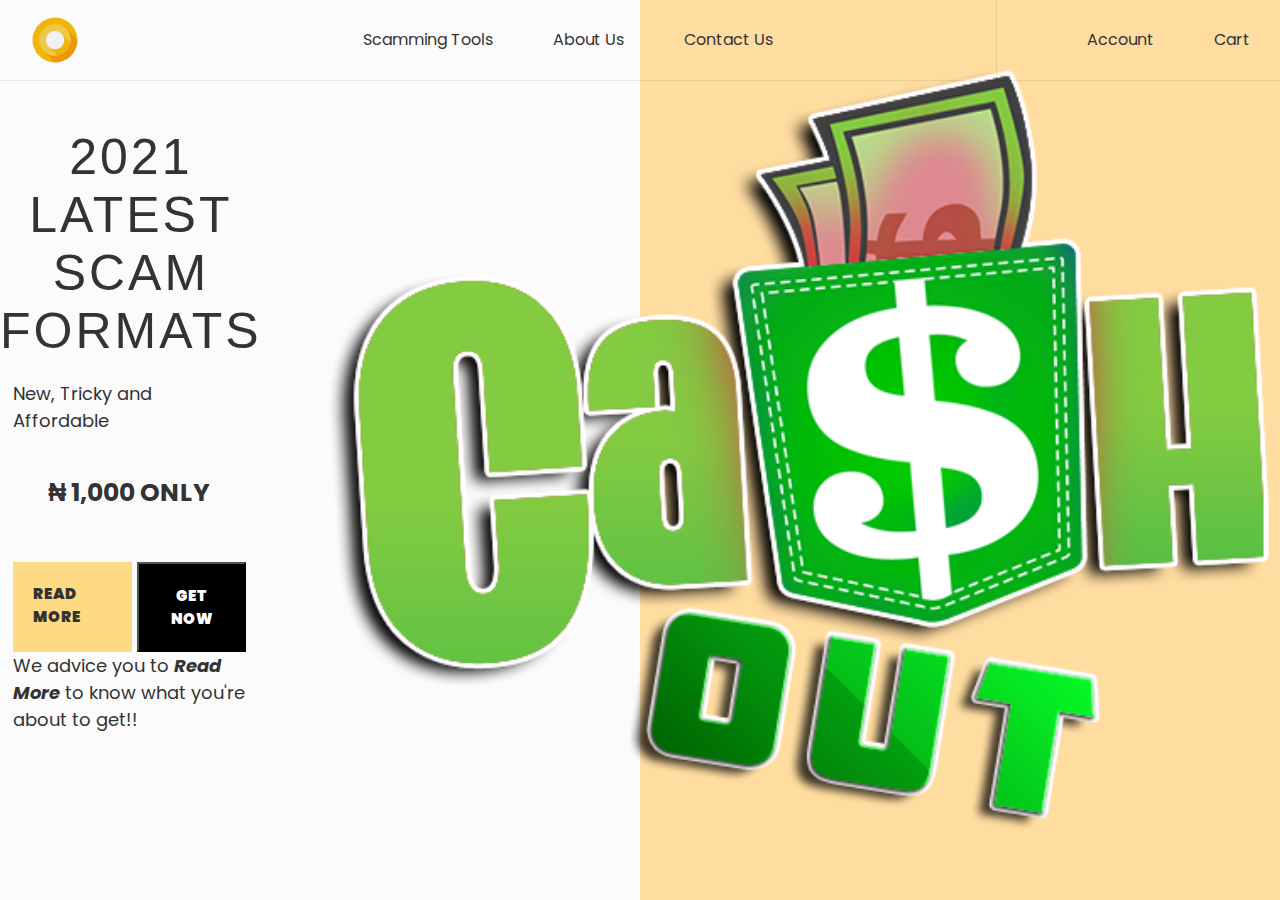
<file: index.html>
<!DOCTYPE html>
<html lang="en">

<head>
    <meta charset="UTF-8">
    <link rel="icon" href="img/Android_O_Preview_Logo.png" type="image/x-icon">
    <meta name="viewport" content="width=device-width, initial-scale=1.0">
    <meta http-equiv="X-UA-Compatible" content="ie=edge">
    <link href="https://fonts.googleapis.com/css?family=Montserrat:500" rel="stylesheet">
    <link href="https://cdn.jsdelivr.net/npm/bootstrap@5.1.1/dist/css/bootstrap.min.css" rel="stylesheet" integrity="sha384-F3w7mX95PdgyTmZZMECAngseQB83DfGTowi0iMjiWaeVhAn4FJkqJByhZMI3AhiU" crossorigin="anonymous">
    <link rel="stylesheet" href="css/styles.css">
    <link rel="stylesheet" href="https://use.fontawesome.com/releases/v5.8.1/css/all.css"
        integrity="sha384-50oBUHEmvpQ+1lW4y57PTFmhCaXp0ML5d60M1M7uH2+nqUivzIebhndOJK28anvf" crossorigin="anonymous">
        <link href="https://fonts.googleapis.com/css2?family=Poppins:ital,wght@0,100;0,200;0,300;0,400;1,100;1,200;1,300;1,400&display=swap" rel="stylesheet">
    <title>2021 Scam (Yahoo) Format | Home</title>
</head>

<body>
    <header>
        <div class="menu-toggle">
            <i class="fas fa-bars"></i>
        </div>
        <div class="overlay"></div>
        <nav>
            <i class="fas fa-times"></i>
            <div class="logo">
                <img src="img/Android_O_Preview_Logo.png" alt="nikey">
            </div>

            <div class="nav-middle">
                <ul>
                    <li><a href=""></a></li>
                    <li><a href="https://flutterwave.com/pay/getcompletetools"></a>Scamming Tools</a></li>
                    <li><a href="aboutus.html">About Us</a></li>
                    <li><a href="contactpage.html">Contact Us</a></li>
                </ul>
            </div>
            <div class="nav-right">
                <ul>
                    <li>
                        <a href="">
                            <i class="fas fa-search"></i>
                        </a>
                    </li>
                    <li>
                        <a href="">
                            <i class="fas fa-user"></i> Account
                        </a>
                    </li>
                    <li>
                        <a href="">
                            <i class="fas fa-shopping-cart"></i> Cart
                        </a>
                    </li>

                </ul>
            </div>
        </nav>
        <div class="main">
            <div class="tone-1"> 
                <div class="product-info">
                    <h1>2021 LATEST SCAM FORMATS</h1>
                    <p style="padding-top: 10px;">New, Tricky and Affordable</p>
                    <h2>₦ 1,000 ONLY</h2>
                    <div class="info-btns">
                        <!-- <a href="" class="btn discover-btn" style="color: black;">READ MORE</a>
                        <a href="" class="btn cart-btn" style="color: rgb(255, 255, 255);">GET NOW</a> -->
                        <a class="btn buts" href="details.html">READ MORE</a>
                        <!-- <a class="btn buts1" href="https://flutterwave.com/pay/getcompletetools" style="color: white;">GET NOW</a> -->
                        <button class="btn buts1" href="https://flutterwave.com/pay/getcompletetools" style="color: white;"><a href="https://flutterwave.com/pay/getcompletetools">GET NOW</a></button> <br>
                    </div>
                    <p>We advice you to <a href="details.html" style="color: blue;"><b><i>Read More</i></b></a> to know what you're about to get!!</p>

                </div>
            </div>
            <img src="img/cashout.png" alt="">
        </div>
    </header>
    
    <script src="https://ajax.googleapis.com/ajax/libs/jquery/3.3.1/jquery.min.js"></script>

    <script src="js/scripts.js"></script>
    <script src="https://cdn.jsdelivr.net/npm/@popperjs/core@2.9.3/dist/umd/popper.min.js" integrity="sha384-W8fXfP3gkOKtndU4JGtKDvXbO53Wy8SZCQHczT5FMiiqmQfUpWbYdTil/SxwZgAN" crossorigin="anonymous"></script>
<script src="https://cdn.jsdelivr.net/npm/bootstrap@5.1.1/dist/js/bootstrap.min.js" integrity="sha384-skAcpIdS7UcVUC05LJ9Dxay8AXcDYfBJqt1CJ85S/CFujBsIzCIv+l9liuYLaMQ/" crossorigin="anonymous"></script>
    
</body>

</html>
</file>
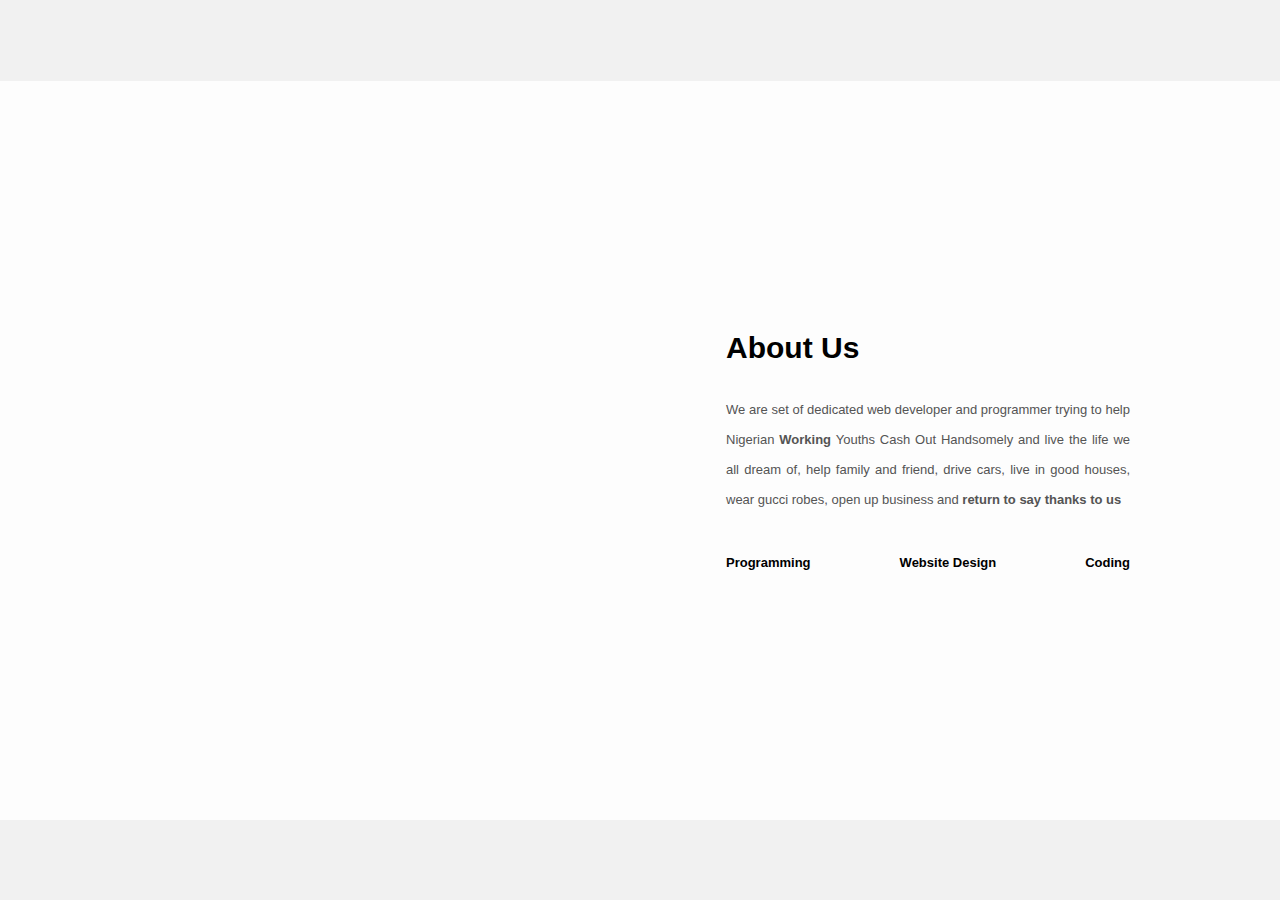
<file: aboutus.html>
<!DOCTYPE html>
<html lang="en">
<head>
    <meta charset="UTF-8">
    <meta http-equiv="X-UA-Compatible" content="IE=edge">
    <meta name="viewport" content="width=device-width, initial-scale=1.0">
    <title>About Us</title>
    <style>
        *{
    margin: 0;
    padding: 0;
    font-family: "Open Sans",sans-serif;
    box-sizing: border-box;
}

body{
    min-height: 100vh;
    display: flex;
    align-items: center;
    justify-content: center;
    background-color: #f1f1f1;
}

.about-section{
    background: url(https://fadzrinmadu.github.io/hosted-assets/responsive-about-us-section-using-html/pic.jpg) no-repeat left;
    background-size: 55%;
    background-color: #fdfdfd;
    overflow: hidden;
    padding: 100px 0;
}

.inner-container{
    width: 55%;
    float: right;
    background-color: #fdfdfd;
    padding: 150px;
}

.inner-container h1{
    margin-bottom: 30px;
    font-size: 30px;
    font-weight: 900;
}

.text{
    font-size: 13px;
    color: #545454;
    line-height: 30px;
    text-align: justify;
    margin-bottom: 40px;
}

.skills{
    display: flex;
    justify-content: space-between;
    font-weight: 700;
    font-size: 13px;
}

@media screen and (max-width:1200px){
    .inner-container{
        padding: 80px;
    }
}

@media screen and (max-width:1000px){
    .about-section{
        background-size: 100%;
        padding: 100px 40px;
    }
    .inner-container{
        width: 100%;
    }
}

@media screen and (max-width:600px){
    .about-section{
        padding: 0;
    }
    .inner-container{
        padding: 60px;
    }
}
    </style>
</head>
<body>
    <div class="about-section">
        <div class="inner-container">
          <h1>About Us</h1>
          <p class="text">
              We are set of dedicated web developer and programmer trying to help Nigerian <b>Working</b> Youths Cash Out Handsomely and live the life we all dream of, help family and friend, drive cars, live in good houses, wear gucci robes, open up business and <b>return to say thanks to us</b>
          </p>
          <div class="skills">
            <span>Programming</span>
            <span>Website Design</span>
            <span>Coding</span>
          </div>
        </div>
      </div>
</body>
</html>
</file>
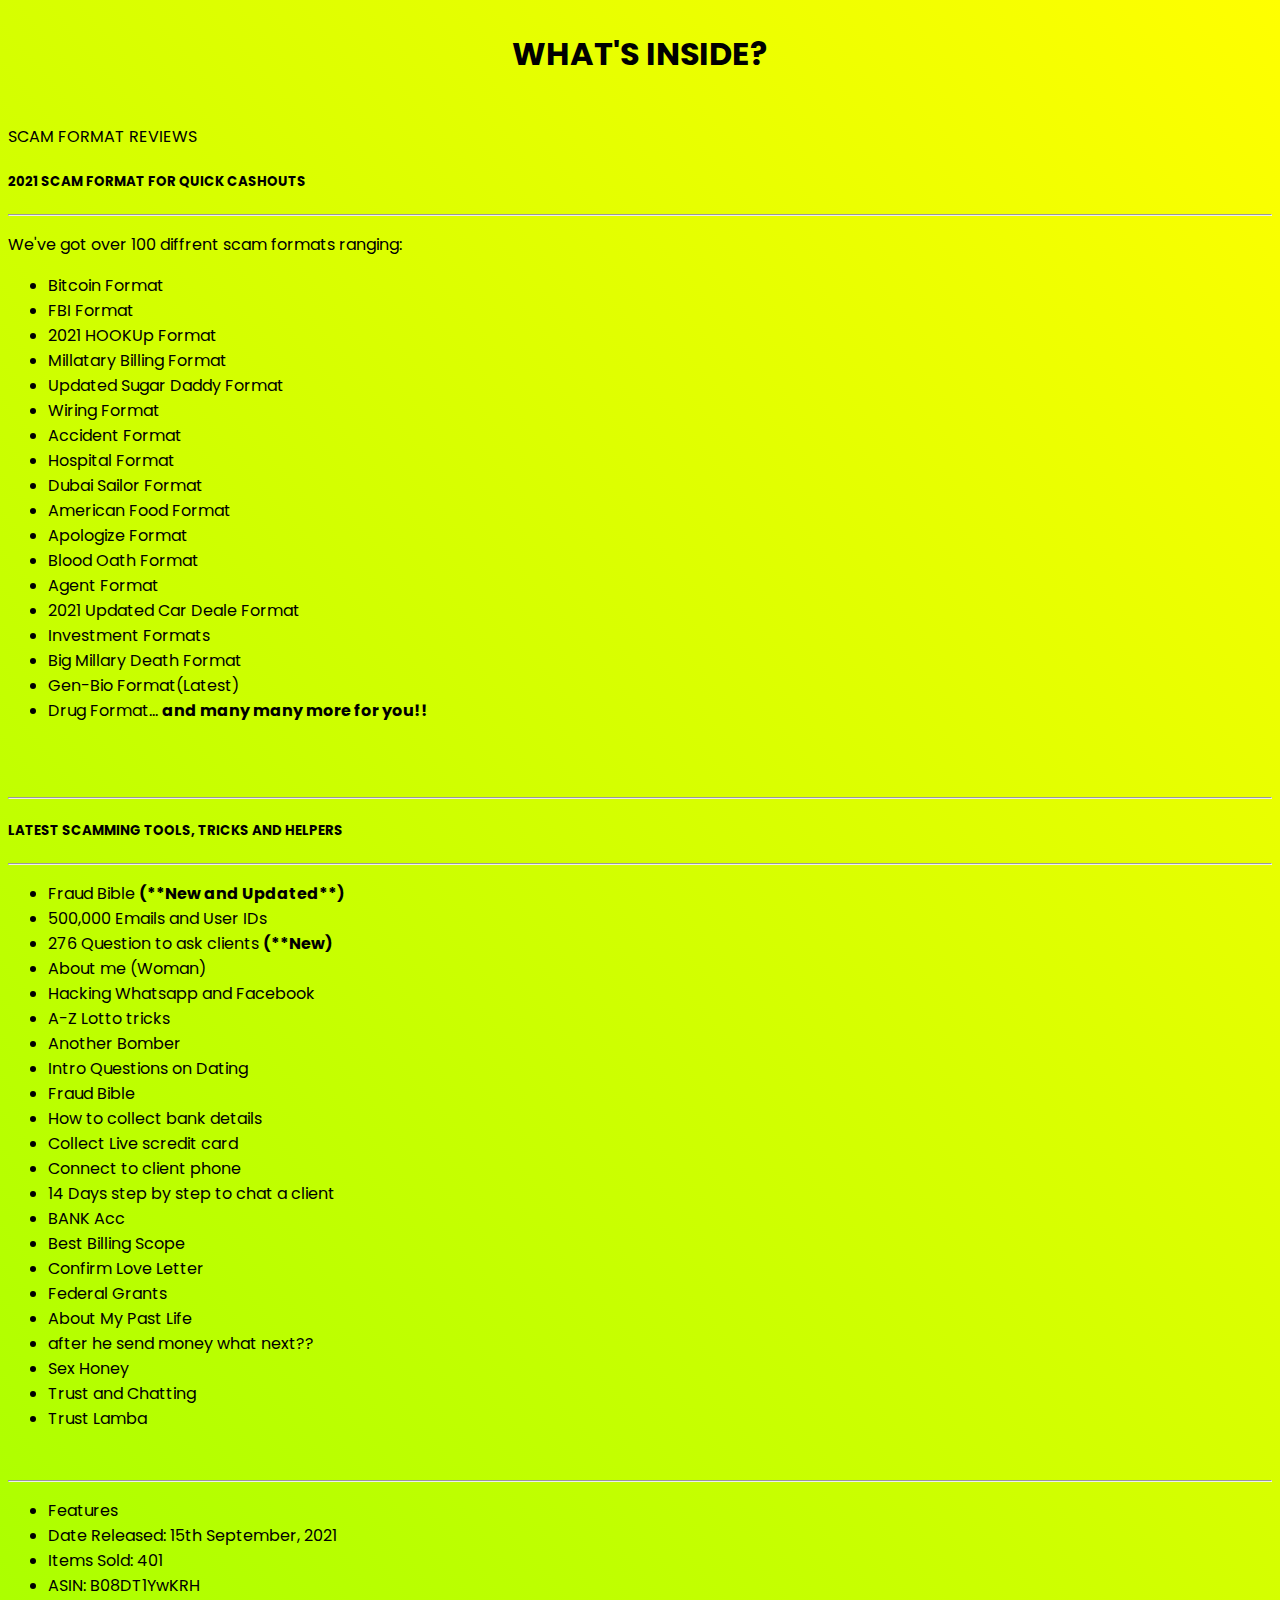
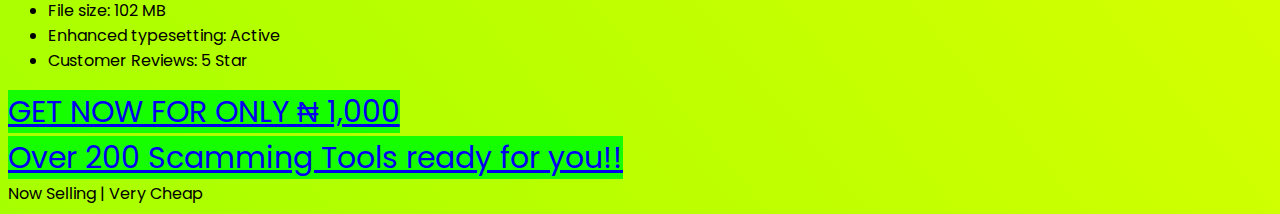
<file: details.html>
<!doctype html>
<html lang="en">
  <head>
    <!-- Required meta tags -->
    <meta charset="utf-8">
    <meta name="viewport" content="width=device-width, initial-scale=1">
    <link href="https://fonts.googleapis.com/css2?family=Poppins:ital,wght@0,100;0,200;0,300;0,400;1,100;1,200;1,300;1,400&display=swap" rel="stylesheet">

    <!-- Bootstrap CSS -->
    <link href="https://cdn.jsdelivr.net/npm/bootstrap@5.0.2/dist/css/bootstrap.min.css" rel="stylesheet" integrity="sha384-EVSTQN3/azprG1Anm3QDgpJLIm9Nao0Yz1ztcQTwFspd3yD65VohhpuuCOmLASjC" crossorigin="anonymous">

    <title>2021 Scam Format</title>
    <style>
        body{
            font-family: 'Poppins', sans-serif;
            background: linear-gradient(230deg, yellow 0%, rgb(166, 255, 0) 100%);
        }
        #fh1{
            text-align: center;
            margin-top: 30px;
        }
        .butbtn{
            font-size: 30px;
            background-color: rgb(21, 255, 0);
        }
    </style>
  </head>
  <body>
    <div class="container">
        <h1 id="fh1">WHAT'S INSIDE?</h1>
        <br>
        <div class="card text-center">
            <div class="card-header">
              SCAM FORMAT REVIEWS
            </div>
            <div class="card-body">
              <h5 class="card-title"><a href="https://flutterwave.com/pay/getcompletetools" style="text-decoration: none; color: black; ">2021 SCAM FORMAT FOR QUICK CASHOUTS</a></h5>
              <hr>
              <p class="card-text">We've got over 100 diffrent scam formats ranging: </p>
              <ul style="text-align: left;">
                  <li>Bitcoin Format</li>
                  <li>FBI Format</li>
                  <li>2021 HOOKUp Format</li>
                  <li>Millatary Billing Format</li>
                  <li>Updated Sugar Daddy Format</li>
                  <li>Wiring Format</li>
                  <li>Accident Format</li>
                  <li>Hospital Format</li>
                  <li>Dubai Sailor Format</li>
                  <li>American Food Format</li>
                  <li>Apologize Format</li>
                  <li>Blood Oath Format</li>
                  <li>Agent Format</li>
                  <li>2021 Updated Car Deale Format</li>
                  <li>Investment Formats</li>
                  <li>Big Millary Death Format</li>
                  <li>Gen-Bio Format(Latest)</li>
                  <li>Drug Format... <b>and many many more for you!!</b> </li>
              </ul><br><br>
              <hr>
              <h5 class="card-title">LATEST SCAMMING TOOLS, TRICKS AND HELPERS</h5>
              <hr>
              <ul style="text-align: left;">
                <li>Fraud Bible <b>(**New and Updated**)</b></li>
                <li>500,000 Emails and User IDs</li>
                <li>276 Question to ask clients <b>(**New)</b></li>
                <li>About me (Woman)</li>
                <li>Hacking Whatsapp and Facebook</li>
                <li>A-Z Lotto tricks</li>
                <li>Another Bomber</li>
                <li>Intro Questions on Dating</li>
                <li>Fraud Bible</li>
                <li>How to collect bank details</li>
                <li>Collect Live scredit card</li>
                <li>Connect to client phone</li>
                <li>14 Days step by step to chat a client</li>
                <li>BANK Acc</li>
                <li>Best Billing Scope</li>
                <li>Confirm Love Letter</li>
                <li>Federal Grants</li>
                <li>About My Past Life</li>
                <li>after he send money what next??</li>
                <li>Sex Honey</li>
                <li>Trust and Chatting</li>
                <li>Trust Lamba</li>
              </ul>
              <br>
              <hr>
              <ul class="list-group" style="text-align: left;">
                <li class="list-group-item active" aria-current="true">Features</li>
                <li class="list-group-item">Date Released: 15th September, 2021</li>
                <li class="list-group-item">Items Sold: 401</li>
                <li class="list-group-item">ASIN: B08DT1YwKRH</li>
                <li class="list-group-item">File size: 102 MB</li>
                <li class="list-group-item">Enhanced typesetting: Active</li>
                <li class="list-group-item">Customer Reviews: 5 Star</li>
              </ul>
              <a href="https://flutterwave.com/pay/getcompletetools" class="btn butbtn">GET NOW FOR ONLY ₦ 1,000</a> <br>
              <a href="https://flutterwave.com/pay/getcompletetools" class="btn butbtn">Over 200 Scamming Tools ready for you!!</a>
            </div>
            <div class="card-footer text-muted">
              Now Selling | Very Cheap
            </div>
          </div>
    </div>













    <!-- Option 1: Bootstrap Bundle with Popper -->
    <script src="https://cdn.jsdelivr.net/npm/bootstrap@5.0.2/dist/js/bootstrap.bundle.min.js" integrity="sha384-MrcW6ZMFYlzcLA8Nl+NtUVF0sA7MsXsP1UyJoMp4YLEuNSfAP+JcXn/tWtIaxVXM" crossorigin="anonymous"></script>

    <!-- Option 2: Separate Popper and Bootstrap JS -->
    <!--
    <script src="https://cdn.jsdelivr.net/npm/@popperjs/core@2.9.2/dist/umd/popper.min.js" integrity="sha384-IQsoLXl5PILFhosVNubq5LC7Qb9DXgDA9i+tQ8Zj3iwWAwPtgFTxbJ8NT4GN1R8p" crossorigin="anonymous"></script>
    <script src="https://cdn.jsdelivr.net/npm/bootstrap@5.0.2/dist/js/bootstrap.min.js" integrity="sha384-cVKIPhGWiC2Al4u+LWgxfKTRIcfu0JTxR+EQDz/bgldoEyl4H0zUF0QKbrJ0EcQF" crossorigin="anonymous"></script>
    -->
  </body>
</html>
</file>
<file: css/styles.css>
* {
    margin: 0;
    padding: 0;
    box-sizing: border-box;
    font-family: 'Poppins', sans-serif;
}

.carousel-open:checked+.carousel-item {
    position: static;
    opacity: 100;
}

.carousel-item {
    position: absolute;
    opacity: 0;
    -webkit-transition: opacity 0.6s ease-in-out;
    transition: opacity 0.6s ease-in-out;
}

.carousel-item img {
    display: block;
    height: auto;
    max-width: 100%;
}

.carousel-control {
    background: rgba(0, 0, 0, 0.28);
    border-radius: 50%;
    color: #fff;
    cursor: pointer;
    display: none;
    font-size: 40px;
    height: 40px;
    line-height: 35px;
    position: absolute;
    margin-left: -5rem;
    top: 50%;
    -webkit-transform: translate(0, -50%);
    cursor: pointer;
    -ms-transform: translate(0, -50%);
    transform: translate(0, -50%);
    text-align: center;
    width: 40px;
    z-index: 10;
}

.carousel-control.prev {
    left: 2%;
}

.carousel-control.next {
    right: 2%;
}

.carousel-control:hover {
    background: rgba(0, 0, 0, 0.8);
    color: #aaaaaa;
}

#carousel-1:checked~.control-1,
#carousel-2:checked~.control-2,
#carousel-3:checked~.control-3 {
    display: block;
}

.carousel-indicators {
    list-style: none;
    margin: 0;
    padding: 0;
    position: absolute;
    bottom: 8%;
    left: 0;
    right: 0;
    text-align: center;
    z-index: 10;
}

.carousel-indicators li {
    display: inline-block;
    margin: 0 5px;
}

.carousel-bullet {
    color: #fff;
    cursor: pointer;
    display: block;
    font-size: 35px;
}

.carousel-bullet:hover {
    color: #aaaaaa;
}

#carousel-1:checked~.control-1~.carousel-indicators li:nth-child(1) .carousel-bullet,
#carousel-2:checked~.control-2~.carousel-indicators li:nth-child(2) .carousel-bullet,
#carousel-3:checked~.control-3~.carousel-indicators li:nth-child(3) .carousel-bullet {
    color: #333;
}

html {
    font-family: 'Montserrat', sans-serif;
    font-size: 10px;
    color: #333;
}
body{
    background: linear-gradient(270deg, #ffdca0 50%, rgb(251, 251, 251) 0%);
    background-size: ;
    
    height: 50px;

}
header {
    width: 100%;
    height: 100vh;
    position: relative;
}

a {
    text-decoration: none !important;
    color: inherit !important;
}

.menu-toggle {
    width: 5rem;
    height: 5rem;
    position: absolute;
    top: 1rem;
    left: 1rem;
    align-items: center;
    justify-content: center;
    cursor: pointer;
    outline: none;
    display: none;
    z-index: 999;
}

.menu-toggle i,
.fa-times {
    font-size: 3.5rem;
}

.fa-times {
    display: none !important;
    cursor: pointer;
}

nav {
    position: relative;
    display: flex;
    justify-content: space-between;
    align-items: center;
    border-bottom: 1px solid rgba(0, 0, 0, .075);
    z-index: 1000;
}

.logo {
    width: 5rem;
    box-sizing: content-box;
    padding-left: 3rem;
}

.logo img {
    display: block;
    width: 100%;
}

nav ul {
    height: 8rem;
    list-style: none;
    display: flex;
    font-size: 1.6rem;
}

nav ul li {
    padding: 0 3rem;
    line-height: 8rem;
    transition: background-color .5s;
}

nav ul li:hover {
    background-color: rgba(0, 0, 0, 0.075)
}

.nav-right ul li {
    border-right: rgba(0, 0, 0, 0.075);
}

.nav-right ul li:nth-child(1) {
    border-left: 1px solid rgba(0, 0, 0, .075);
}

.nav-right ul li:last-child {
    border-right: none;
}

.nav-right i {
    margin-right: 1rem;
}

.nav-right i:first-child {
    margin-right: 0;
}

.main {
    position: absolute;
    display: flex;
    top: 0;
    left: 0;
    right: 0;
    bottom: 0;
}

/* .tone-1 {
    background: linear-gradient(270deg, rgb(255, 221, 108) 50%, rgb(251, 251, 251) 0%);
    height: 100vh;
    flex: 1;
} */

.tone-2 {
    background-color: #f9e2ba;
    height: 100vh;
    flex: 1;
    position: relative;
}

.tone-2 img {
    width: 100%;
    position: absolute;
    top: 50%;
    left: -15rem;
    transform: translateY(-50%);
}

.product-info {
    display: flex;
    width: 90%;
    height: 100%;
    margin: 0 auto;
    flex-direction: column;
    align-items: center;
    justify-content: center;
}

.product-info h1 {
    font-size: 5rem;
    font-family: 'Franklin Gothic Medium', 'Arial Narrow', Arial, sans-serif;
    letter-spacing: 3px;
    margin-right: -3px;
    font-weight: 100;
    margin-bottom: 1rem;
    text-align: center;
}

.product-info p {
    font-size: 1.8rem;
    margin-bottom: 4rem;
}

.product-info h2 {
    font-size: 2.5rem;
    margin-bottom: 5rem;
}
.buts{
    background-color: rgb(255, 218, 132);
    margin-right: 5px;
}
.buts1{
    background-color: rgb(0, 0, 0);
    color: white;
}
.btn {
    display: flex !important;
    padding: 2rem !important;
    /* color: #000000 !important; */
    font-size: 1.5rem !important;
    font-weight: 900 !important;
    transition: all .5s !important;
}

.info-btns {
    display: flex !important;
}

.discover-btn {
    background-color: #ffe7a7 !important;
    color: rgb(70, 70, 70);
}

.cart-btn {
    background-color: #000000 !important;
    color: rgb(255, 255, 255);

}

.discover-btn:hover,
.cart-btn:hover {
    box-shadow: 3px 1rem 2rem rgba(0, 0, 0, .3);
    transform: translateY(-1rem);
}

@media screen and (max-width: 1200px) {

    nav ul li {
        padding: 0 2rem !important;
    }

    .tone-2 img {
        left: -80rem;
    }

    .product-info h1 {
        font-size: 3.5rem;
        margin-bottom: 2rem;
    }

    .product-info p {
        font-size: 1.5rem;
        margin-bottom: 2rem;
    }

    .product-info h2 {
        font-size: 2rem;
        margin-bottom: 2rem;
    }

    .btn {
        padding: 1.5rem !important;
        font-size: 1rem !important;
    }
}

@media screen and (max-width: 900px) {
    .logo {
        padding-left: 1.5rem;
    }

    nav ul {
        height: 5rem;
        font-size: 1.4rem;
    }

    nav ul li {
        padding: 0 1rem;
        line-height: 5rem;
    }

    .tone-2 img {
        left: -5rem;
    }
}


@media screen and (max-width: 600px) {

    .main {
        display: flex;
        flex-direction: column;
    }

    .product-info {
        align-content: unset;
        justify-content: unset;
    }

    .product-info h1 {
        margin-top: 10rem;
    }

    .tone-2 {
        all: unset;
    }

    .tone-2 img {
        width: 70%;
        margin-top: 30%;
        margin-left: 20%;
    }
    /* #2img {
        width: 30%;
        margin-top: 30%;
        margin-left: 20%;
    } */

    .carousel-control {
        background: rgba(0, 0, 0, 0.28);
        border-radius: 50%;
        color: #fff;
        cursor: pointer;
        display: none;
        font-size: 40px;
        height: 40px;
        line-height: 35px;
        position: absolute;
        margin: 0 1rem;
        top: 65%;
        -webkit-transform: translate(0, -50%);
        cursor: pointer;
        -ms-transform: translate(0, -50%);
        transform: translate(0, -50%);
        text-align: center;
        width: 40px;
        z-index: 10;
    }

    .tone-1 {
        height: 100vh;
    }

    .tone-2 img {
        left: -2.5rem;
    }

    .product-info p {
        font-size: 1.2rem;
    }

    .btn {
        padding: 1rem;
    }

    nav {
        display: flex;
        border-bottom: none;
        flex-direction: column;
        width: 25rem;
        height: 100vh;
        background-color: #f7f7f6;
        justify-content: space-evenly;
        transform: translateX(-25rem);
        transition: transform .5s;
    }

    nav ul {
        height: initial;
        display: block;
        font-size: 2rem;
        text-align: center
    }

    nav ul li {
        padding: 0;
        line-height: initial;
        margin-bottom: 2rem;
    }

    .logo {
        padding: 0;
    }

    .nav-right ul li,
    .nav-right ul li:nth-child(1) {
        border: none;
    }

    .menu-toggle {
        display: flex;
    }

    .fa-times {
        display: block !important;
        position: absolute;
        top: 2rem;
        right: 2rem;
    }

    .active {
        transform: translateX(0);
    }

    .overlay {
        position: absolute;
        width: 0;
        height: 100vh;
        background-color: rgba(0, 0, 0, .8);
        z-index: 998;
        opacity: 0;
        transition: opacity .5s;
    }

    .overlay.menu-open {
        width: 100%;
        opacity: 1;
    }
}


@media screen and (max-width: 400px) {
    .product-info {
        align-content: unset;
        justify-content: unset;
    }

    .product-info h1 {
        margin-top: 5rem;
    }

    .tone-2 {
        all: unset;
    }

    .tone-2 img {
        width: 70%;
        margin-top: 40%;
        margin-left: 20%;
    }

    .carousel-control {
        top: 75%;
    }

    .carousel-indicators {
        bottom: 5%;
    }
}
#fh1{
    text-align: center;
    margin-top: 130px;
}
</file>
